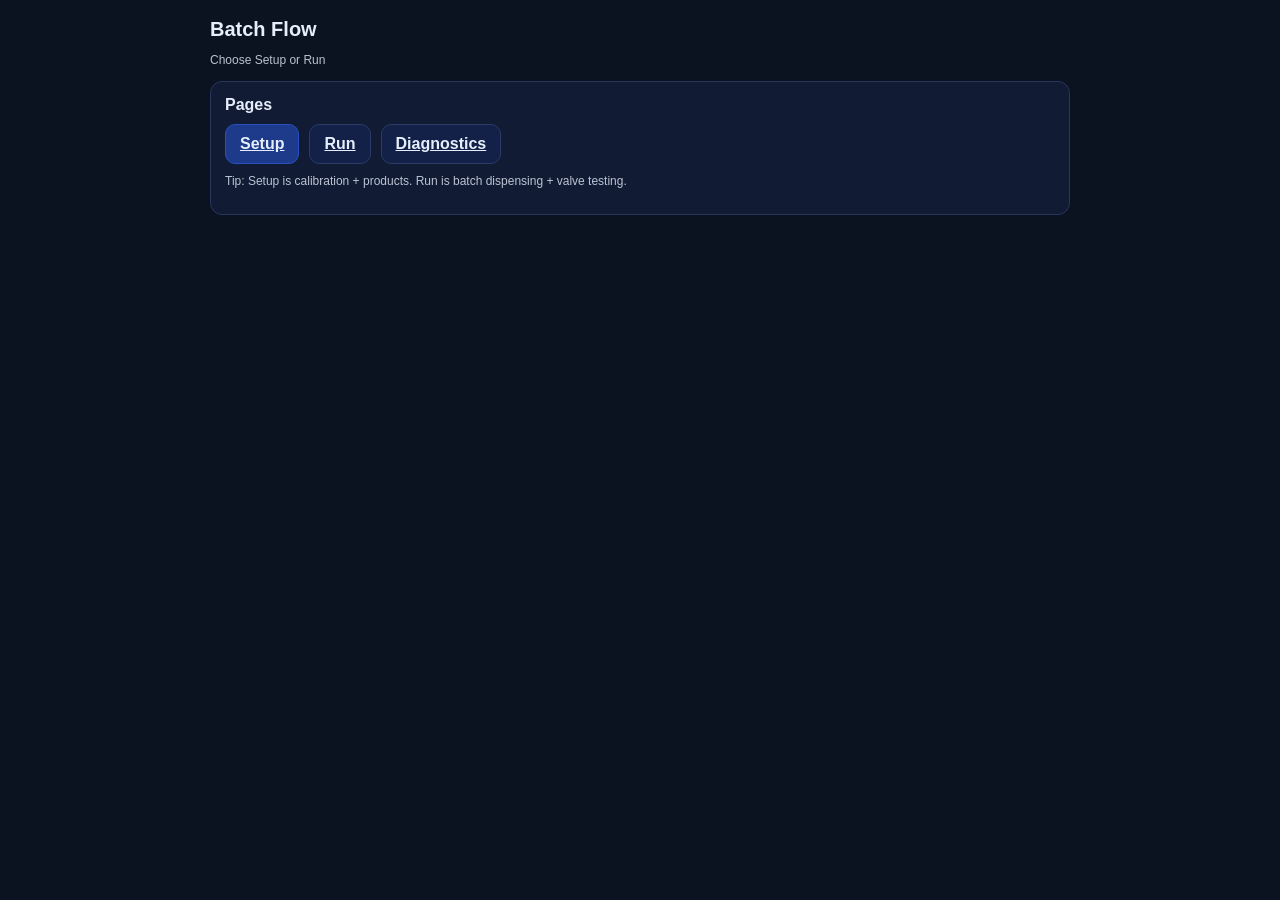
<file: data/index.html>
<!DOCTYPE html>
<html lang="en">
<head>
    <meta charset="UTF-8">
    <meta name="viewport" content="width=device-width, initial-scale=1.0">
    <title>ESP32-C3 Batch Flow</title>
    <link rel="stylesheet" href="styles.css?v=2026-05-09-2">
</head>
<body>
    <div class="wrap">
        <header>
            <h1>Batch Flow</h1>
            <p class="muted">Choose Setup or Run</p>
        </header>

        <section class="card">
            <h2>Pages</h2>
            <div class="row">
                <a class="btn primary" href="/setup.html">Setup</a>
                <a class="btn" href="/run.html">Run</a>
                <a class="btn" href="/diagnostics.html">Diagnostics</a>
            </div>
            <p class="muted" style="margin-top:10px">
                Tip: Setup is calibration + products. Run is batch dispensing + valve testing.
            </p>
        </section>
    </div>
</body>
</html>
</file>
<file: data/styles.css>
body {
    font-family: Arial, sans-serif;
        margin: 0;
        padding: 18px;
        background-color: #0b1220;
        color: #e6eefb;
}

.wrap{max-width:860px;margin:0 auto}
header{margin-bottom:14px}
h1{margin:0 0 6px;font-size:20px}
h2{margin:0 0 10px;font-size:16px}
.muted{opacity:.8;font-size:12px}

.topbar{display:flex;justify-content:space-between;align-items:flex-end;gap:12px;flex-wrap:wrap}
.nav{display:flex;gap:8px;align-items:center}
.navlink{display:inline-block;padding:8px 10px;border-radius:10px;border:1px solid #2b3a66;background:#0b1220;color:#e6eefb;text-decoration:none;font-weight:700;font-size:12px;opacity:.9}
.navlink.active{background:#1e3a8a;border-color:#2a4fc0;opacity:1}

.card{
    background:#111b33;
    border:1px solid #26365f;
    border-radius:12px;
    padding:14px;
    margin:12px 0;
}

.grid2{display:grid;grid-template-columns:1fr 1fr;gap:12px}
.stat{background:#0b1220;border:1px solid #1f2f55;border-radius:10px;padding:12px}
.label{opacity:.8;font-size:12px;margin-bottom:6px}
.value{font-size:24px;font-weight:700}

label{display:flex;flex-direction:column;gap:6px;font-size:12px;min-width:180px}
input{
    padding:10px 12px;
    border-radius:10px;
    border:1px solid #26365f;
    background:#0b1220;
    color:#e6eefb;
}

select{
    padding:10px 12px;
    border-radius:10px;
    border:1px solid #26365f;
    background:#0b1220;
    color:#e6eefb;
}

.row{display:flex;gap:10px;align-items:flex-end;flex-wrap:wrap}
.row3{display:grid;grid-template-columns:1.3fr 1fr 1fr auto;gap:10px;align-items:end}

.btn{
    appearance:none;
    border:1px solid #2b3a66;
    background:#132048;
    color:#e6eefb;
    border-radius:10px;
    padding:10px 14px;
    cursor:pointer;
    font-weight:600;
}
.btn:active{transform:translateY(1px)}
.btn.primary{background:#1e3a8a;border-color:#2a4fc0}
.btn.danger{background:#5b1b1b;border-color:#7f2a2a}

.list{display:flex;flex-direction:column;gap:10px;margin-top:12px}
.product{display:flex;justify-content:space-between;align-items:center;gap:10px;background:#0b1220;border:1px solid #1f2f55;border-radius:10px;padding:10px 12px}
.prod-name{font-weight:700}
.prod-meta{opacity:.8;font-size:12px;margin-top:3px}
</file>
